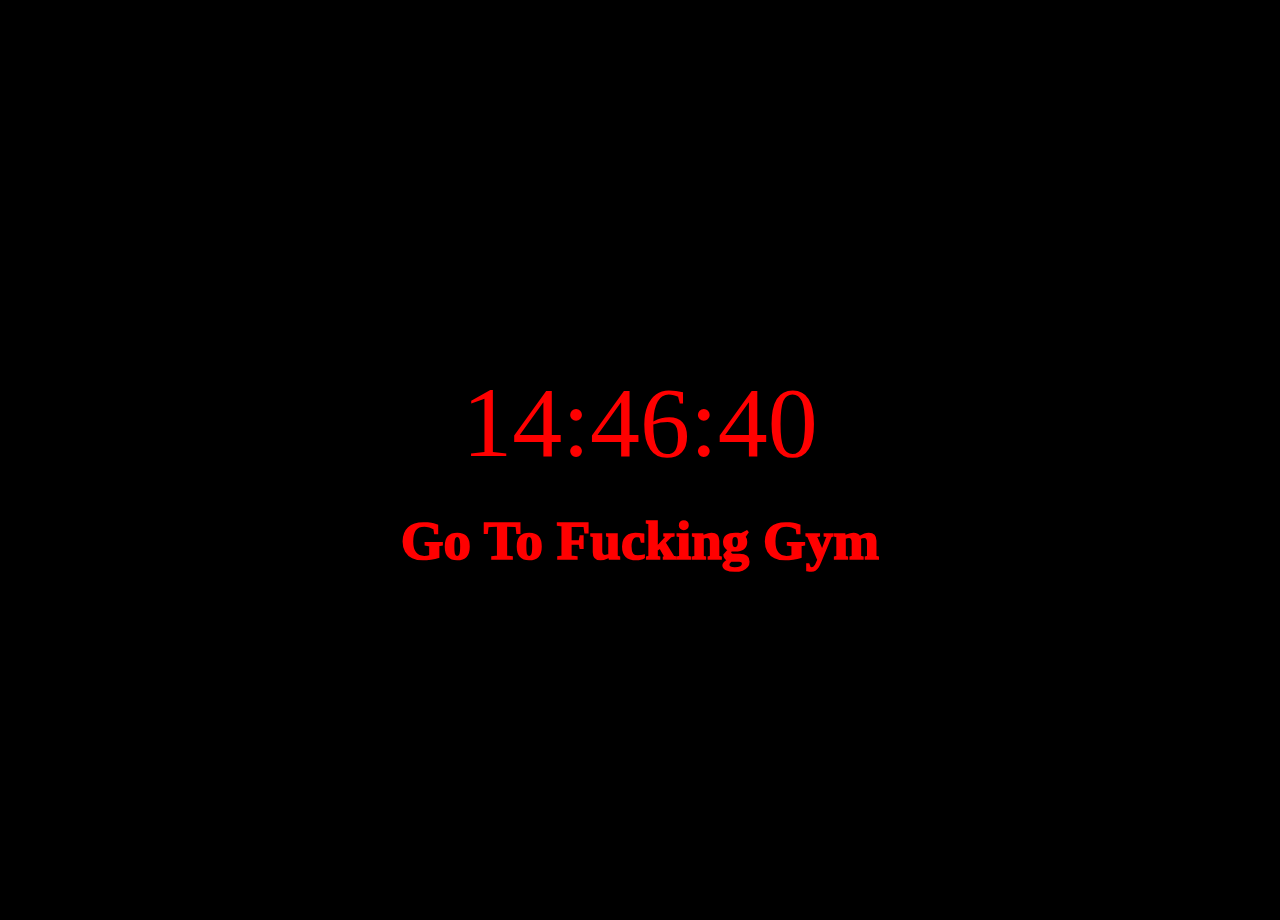
<file: index.html>
<!DOCTYPE html>
<html lang="en">
<head>
    <meta charset="UTF-8">
    <meta http-equiv="X-UA-Compatible" content="IE=edge">
    <meta name="viewport" content="width=device-width, initial-scale=1.0">
    <link rel="stylesheet" href="./css/style.css">
    <title>first page</title>
</head>
<body>
    <div>
        <h2 class="clock">14:46:40</h2>
    </div>
    <a  href="todo.html"> Go To Fucking Gym</a>
    <form>
        <div></div>
    </form>
    <script src="js/clock.js"></script>
</html>
</file>
<file: css/style.css>
@import "reset.css";


/* component */
@import "component/screen-header.css";

/* screeen */
@import "screen/firstpage.css";
@import "screen/todo.css";
</file>
